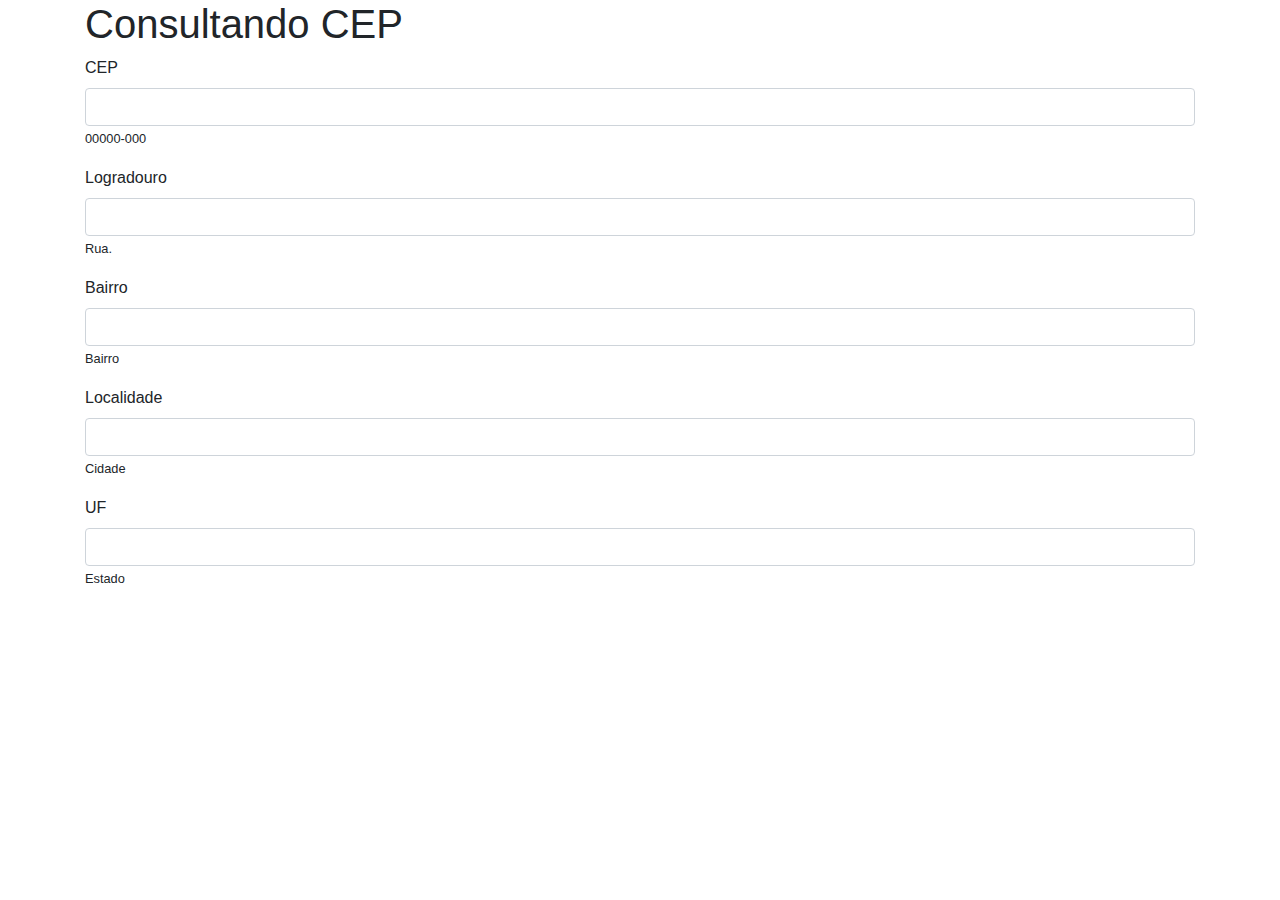
<file: #fetch-api/index.html>
<!DOCTYPE html>
<html lang="pt-br">
<head>
    <meta charset="UTF-8">
    <meta name="viewport" content="width=device-width, initial-scale=1.0">
    <title>Consulta CEP</title>
    <link rel="stylesheet" href="node_modules/bootstrap/dist/css/bootstrap.min.css">
</head>
<body>
    <div class="container">
        <h1>Consultando CEP</h1>
        <form>
            <div class="form-group">
                <label for="cep">CEP</label>
                <input type="text" class="form-control" maxlength="9" id="cep">
                <small>00000-000</small>
            </div>
            <div class="form-group">
                <label for="logradouro">Logradouro</label>
                <input type="text" class="form-control" id="logradouro">
                <small>Rua.</small>
            </div>
            <div class="form-group">
                <label for="bairro">Bairro</label>
                <input type="text" class="form-control" id="bairro">
                <small>Bairro</small>
            </div>
            <div class="form-group">
                <label for="localidade">Localidade</label>
                <input type="text" class="form-control" id="localidade">
                <small>Cidade</small>
            </div>
            <div class="form-group">
                <label for="uf">UF</label>
                <input type="text" class="form-control" id="uf">
                <small>Estado</small>
            </div>
        </form>
    </div>
    <script src="src/js/main.js"></script>
</body>
</html>
</file>
